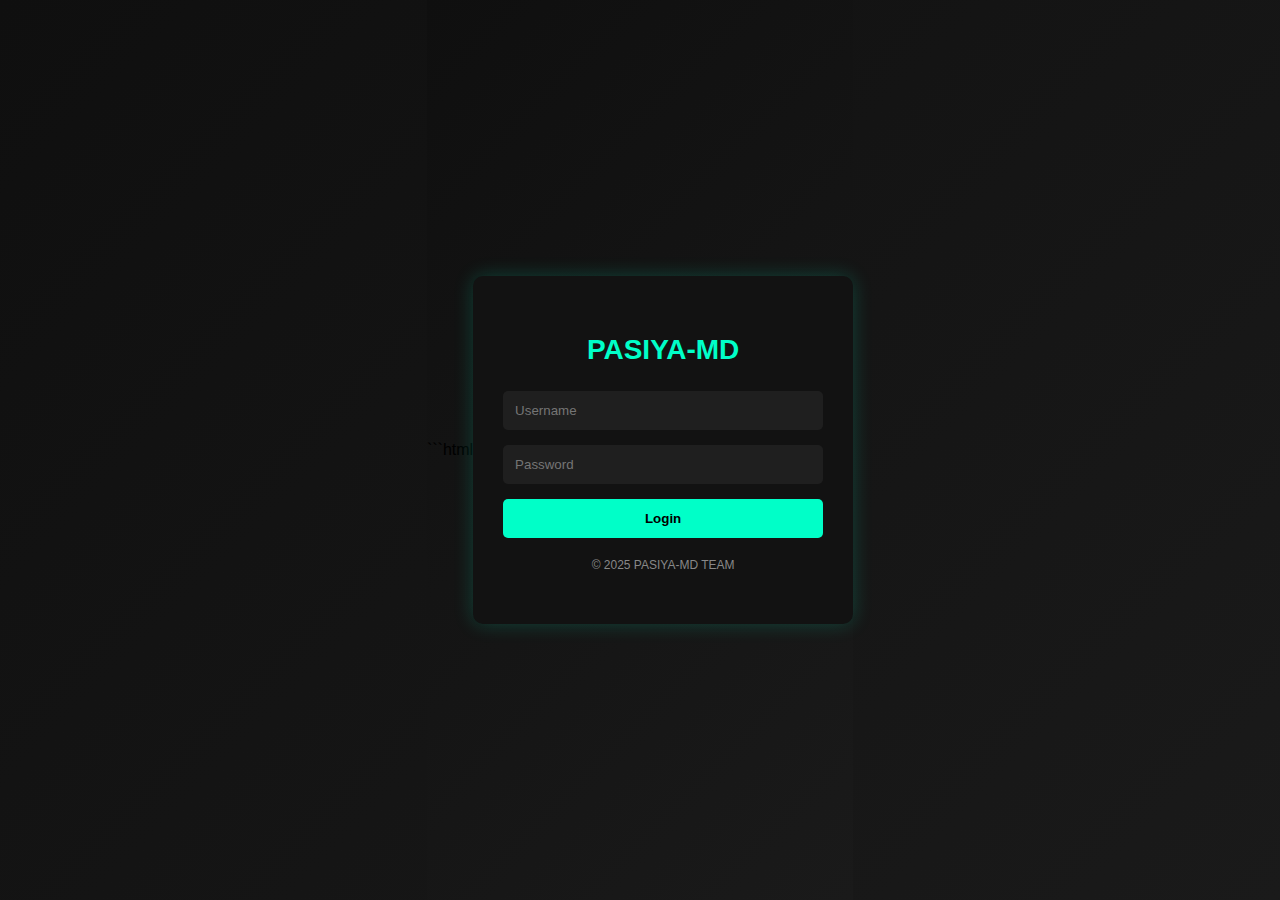
<file: index.html>
```html
<!DOCTYPE html>
<html lang="en">
<head>
  <meta charset="UTF-8">
  <meta name="viewport" content="width=device-width, initial-scale=1.0">
  <title>PASIYA-MD | Login</title>
  <link rel="stylesheet" href="style.css">
</head>
<body>
  <div class="wrapper">
    <div class="login-box">
      <h1 class="logo">PASIYA-MD</h1>
      <form>
        <input type="text" placeholder="Username" required />
        <input type="password" placeholder="Password" required />
        <button type="submit">Login</button>
      </form>
      <p class="credit">© 2025 PASIYA-MD TEAM</p>
    </div>
  </div>
</body>
</html>
</file>
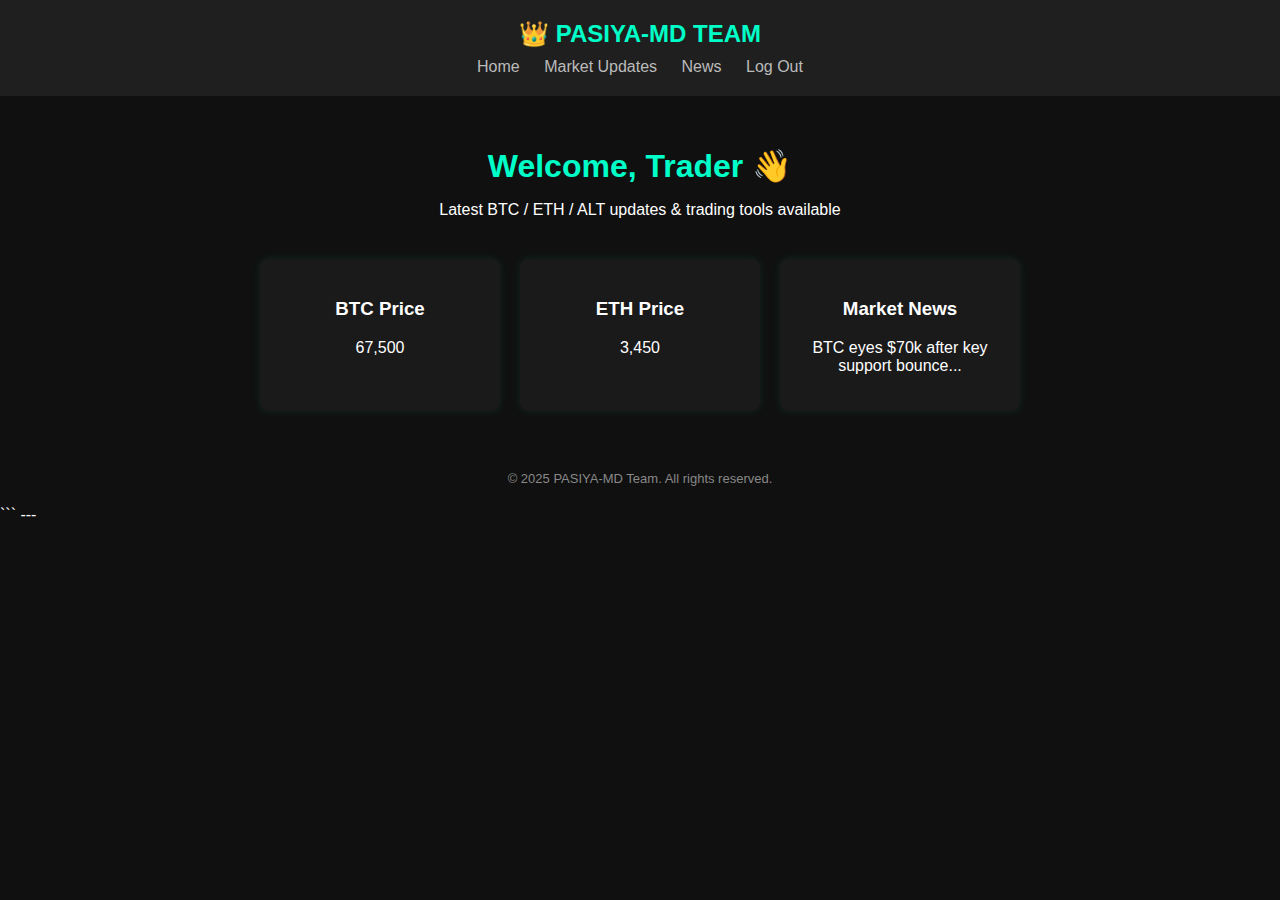
<file: dashboard.html>
<!DOCTYPE html>
<html lang="en">
<head>
  <meta charset="UTF-8" />
  <meta name="viewport" content="width=device-width, initial-scale=1.0"/>
  <title>PASIYA-MD Dashboard</title>
  <link rel="stylesheet" href="dashboard.css"/>
</head>
<body>
  <header>
    <h2>👑 PASIYA-MD TEAM</h2>
    <nav>
      <a href="#">Home</a>
      <a href="#">Market Updates</a>
      <a href="#">News</a>
      <a href="#">Log Out</a>
    </nav>
  </header>

  <main>
    <section class="welcome">
      <h1>Welcome, Trader 👋</h1>
      <p>Latest BTC / ETH / ALT updates & trading tools available</p>
    </section>

    <section class="cards">
      <div class="card">
        <h3>BTC Price</h3>
        <p>67,500</p>
      </div>
      <div class="card">
        <h3>ETH Price</h3>
        <p>3,450</p>
      </div>
      <div class="card">
        <h3>Market News</h3>
        <p>BTC eyes $70k after key support bounce...</p>
      </div>
    </section>
  </main>

  <footer>
    © 2025 PASIYA-MD Team. All rights reserved.
  </footer>
</body>
</html>
```

---
</file>
<file: style.css>
body, html {
  margin: 0;
  padding: 0;
  font-family: 'Segoe UI', sans-serif;
  background: linear-gradient(135deg, #0f0f0f, #1a1a1a);
  height: 100vh;
  display: flex;
  justify-content: center;
  align-items: center;
}

.wrapper {
  width: 100%;
  display: flex;
  justify-content: center;
}

.login-box {
  background: #121212;
  padding: 40px 30px;
  border-radius: 10px;
  text-align: center;
  box-shadow: 0 0 20px rgba(0,255,200,0.2);
  width: 320px;
}

.logo {
  font-size: 28px;
  font-weight: bold;
  color: #00ffc8;
  margin-bottom: 25px;
  animation: glow 2s ease-in-out infinite alternate;
}

@keyframes glow {
  from {
    text-shadow: 0 0 10px #00ffc8;
  }
  to {
    text-shadow: 0 0 20px #00ffc8, 0 0 30px #00ffc8;
  }
}

form input {
  display: block;
  width: 100%;
  margin: 15px 0;
  padding: 12px;
  border: none;
  border-radius: 5px;
  background: #1f1f1f;
  color: #fff;
}

button {
  width: 100%;
  padding: 12px;
  background: #00ffc8;
  border: none;
  border-radius: 5px;
  font-weight: bold;
  color: #000;
  cursor: pointer;
  transition: background 0.3s;
}

button:hover {
  background: #00e6b0;
}

.credit {
  margin-top: 20px;
  font-size: 12px;
  color: #888;
}
```
</file>
<file: dashboard.css>
body {
  margin: 0;
font-family: 'Segoe UI', sans-serif;
  background: #101010;
  color: #fff;
}

header {
  background: #1f1f1f;
  padding: 20px;
  text-align: center;
}

header h2 {
  color: #00ffc8;
  margin: 0;
}

nav {
  margin-top: 10px;
}

nav a {
  margin: 0 10px;
  color: #bbb;
  text-decoration: none;
}

nav a:hover {
  text-decoration: underline;
}

main {
  padding: 30px;
  text-align: center;
}

.welcome h1 {
  margin-bottom: 10px;
  color: #00ffc8;
}

.cards {
  display: flex;
  flex-wrap: wrap;
  justify-content: center;
  margin-top: 30px;
}

.card {
  background: #1a1a1a;
  margin: 10px;
  padding: 20px;
  width: 200px;
  border-radius: 8px;
  box-shadow: 0 0 10px rgba(0,255,200,0.1);
}

footer {
  text-align: center;
  padding: 20px;
  font-size: 13px;
  color: #888;
}
```
</file>
